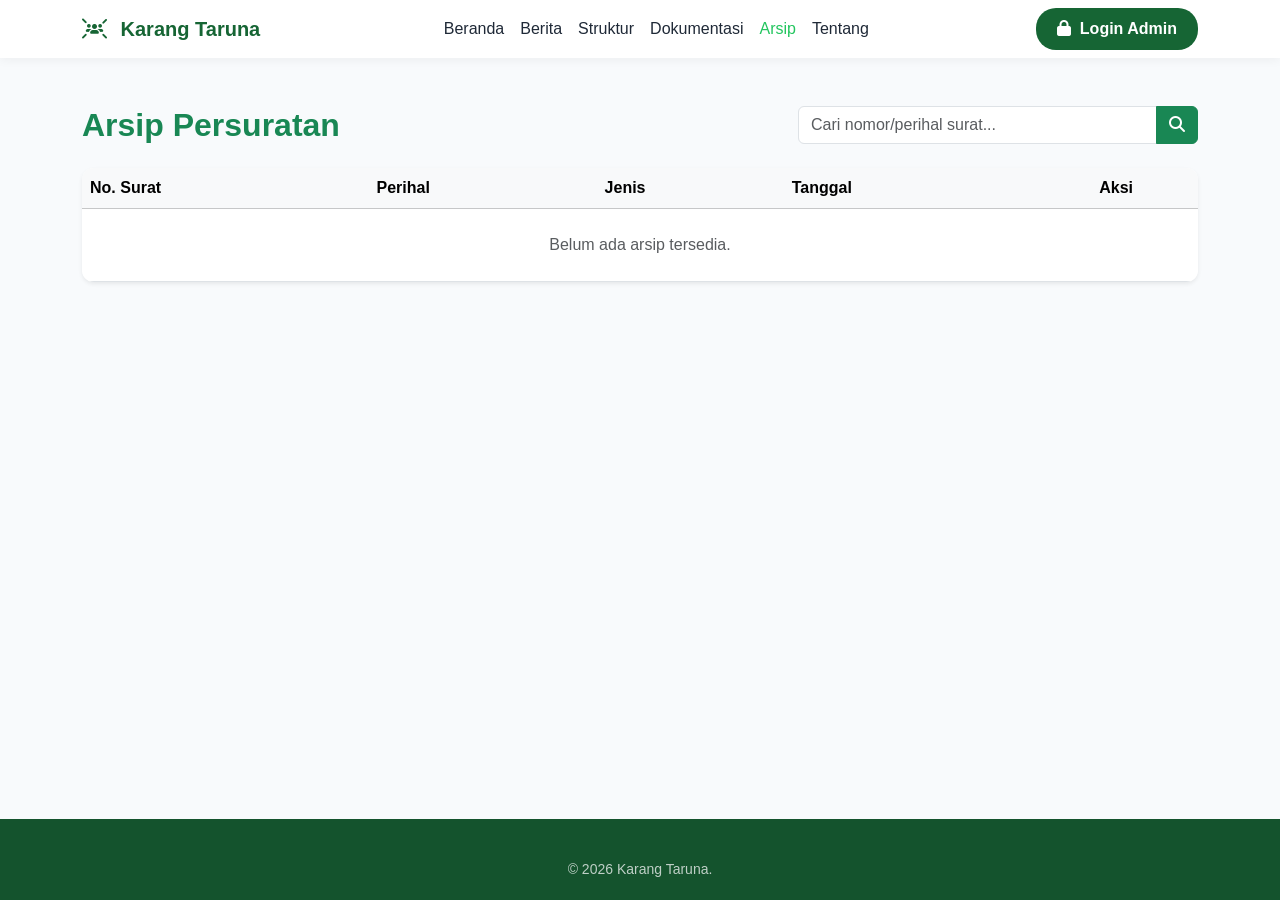
<file: arsip.html>
<!DOCTYPE html>
<html lang="id">
<head>
    <meta charset="UTF-8">
    <meta name="viewport" content="width=device-width, initial-scale=1.0">
    <title>Arsip Surat - Karang Taruna</title>
    <link href="https://cdn.jsdelivr.net/npm/bootstrap@5.3.2/dist/css/bootstrap.min.css" rel="stylesheet">
    <link href="https://cdnjs.cloudflare.com/ajax/libs/font-awesome/6.4.2/css/all.min.css" rel="stylesheet">
    <link href="assets/css/style.css" rel="stylesheet">
</head>
<body>
    <!-- NAVBAR (Active: Arsip) -->
    <nav class="navbar navbar-expand-lg sticky-top">
        <div class="container">
            <a class="navbar-brand" href="index.html"><i class="fa-solid fa-users-rays me-2"></i> Karang Taruna</a>
            <button class="navbar-toggler" type="button" data-bs-toggle="collapse" data-bs-target="#navbarNav"><span class="navbar-toggler-icon"></span></button>
            <div class="collapse navbar-collapse" id="navbarNav">
                <ul class="navbar-nav mx-auto">
                    <li class="nav-item"><a class="nav-link" href="index.html">Beranda</a></li>
                    <li class="nav-item"><a class="nav-link" href="berita.html">Berita</a></li>
                    <li class="nav-item"><a class="nav-link" href="struktur.html">Struktur</a></li>
                    <li class="nav-item"><a class="nav-link" href="dokumentasi.html">Dokumentasi</a></li>
                    <li class="nav-item"><a class="nav-link active" href="arsip.html">Arsip</a></li>
                    <li class="nav-item"><a class="nav-link" href="tentang.html">Tentang</a></li>
                </ul>
                <div class="d-flex mt-2 mt-lg-0"><a href="admin/login.html" class="btn btn-login"><i class="fa-solid fa-lock me-1"></i> Login Admin</a></div>
            </div>
        </div>
    </nav>

    <main class="py-5">
        <div class="container">
            <div class="d-flex flex-column flex-md-row justify-content-between align-items-center mb-4 gap-3">
                <h2 class="fw-bold text-success mb-0">Arsip Persuratan</h2>
                <div class="input-group" style="max-width: 400px;">
                    <input type="text" id="searchArsip" class="form-control" placeholder="Cari nomor/perihal surat...">
                    <button class="btn btn-success" id="btnSearchArsip"><i class="fa-solid fa-search"></i></button>
                </div>
            </div>

            <div class="card card-custom p-0 border-0 shadow-sm">
                <div class="table-responsive">
                    <table class="table table-hover align-middle mb-0">
                        <thead class="table-light">
                            <tr>
                                <th>No. Surat</th>
                                <th>Perihal</th>
                                <th>Jenis</th>
                                <th>Tanggal</th>
                                <th class="text-center">Aksi</th>
                            </tr>
                        </thead>
                        <tbody id="arsipContainer">
                            <!-- JS Inject Here -->
                            <tr>
                                <td colspan="5" class="text-center py-4">Memuat data arsip...</td>
                            </tr>
                        </tbody>
                    </table>
                </div>
            </div>
            
            <div class="d-flex justify-content-center mt-4">
                <ul class="pagination" id="paginationArsip"></ul>
            </div>
        </div>
    </main>

    <!-- FOOTER -->
    <footer><div class="container text-center text-light opacity-75 small">&copy; 2026 Karang Taruna.</div></footer>

    <script src="https://cdn.jsdelivr.net/npm/bootstrap@5.3.2/dist/js/bootstrap.bundle.min.js"></script>
    <script src="assets/js/api.js"></script>
    <script src="assets/js/public-arsip.js"></script>
</body>
</html>
</file>
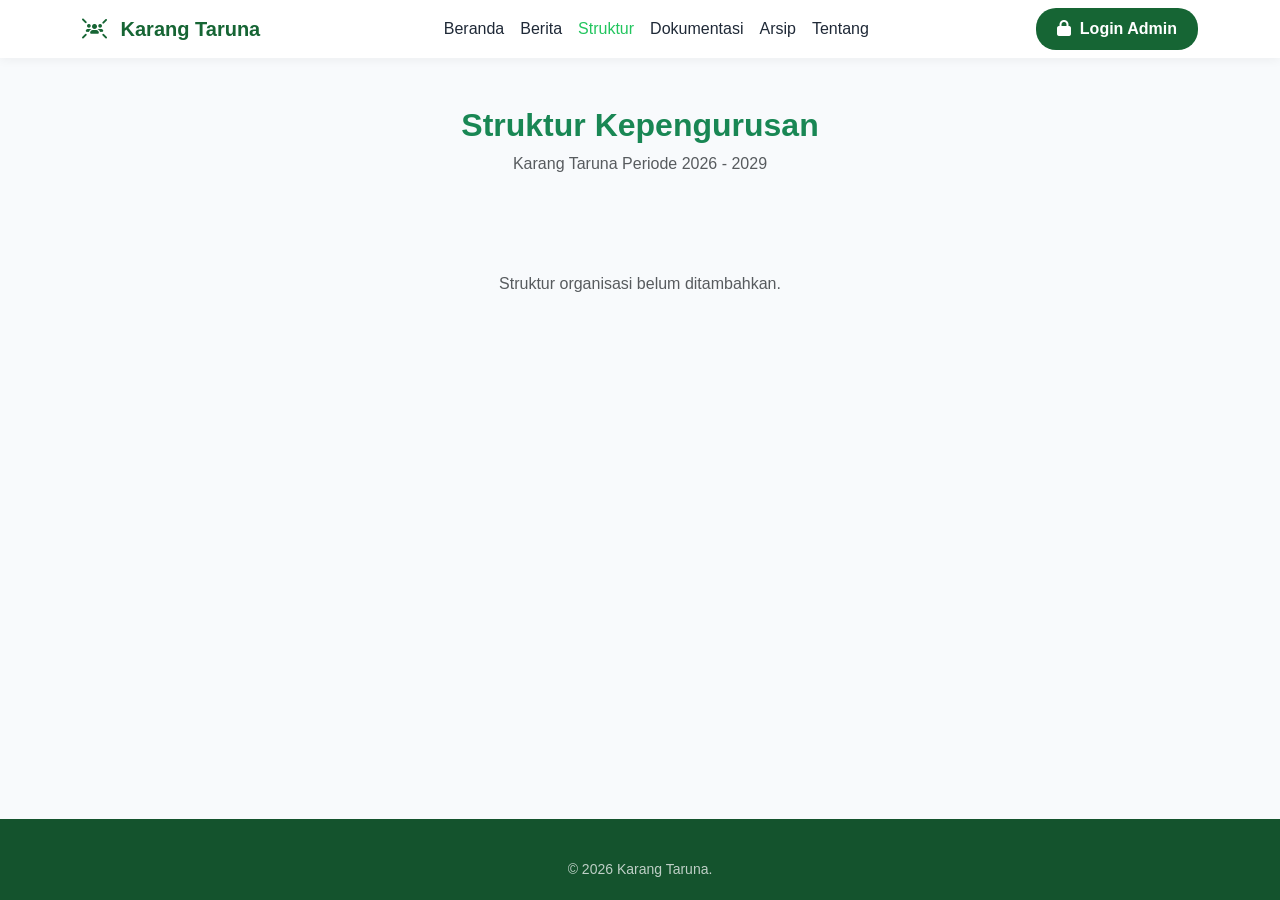
<file: struktur.html>
<!DOCTYPE html>
<html lang="id">
<head>
    <meta charset="UTF-8">
    <meta name="viewport" content="width=device-width, initial-scale=1.0">
    <title>Struktur Organisasi - Karang Taruna</title>
    <link href="https://cdn.jsdelivr.net/npm/bootstrap@5.3.2/dist/css/bootstrap.min.css" rel="stylesheet">
    <link href="https://cdnjs.cloudflare.com/ajax/libs/font-awesome/6.4.2/css/all.min.css" rel="stylesheet">
    <link href="assets/css/style.css" rel="stylesheet">
    <style>
        .struktur-card { text-align: center; background: #fff; border-radius: 12px; padding: 20px; box-shadow: 0 4px 6px rgba(0,0,0,0.05); border-bottom: 4px solid var(--primary); }
        .struktur-img { width: 100px; height: 100px; border-radius: 50%; object-fit: cover; margin-bottom: 15px; border: 3px solid var(--light); }
    </style>
</head>
<body>
    <!-- NAVBAR (Active: Struktur) -->
    <!-- (Gunakan navbar yang sama seperti file lainnya, active di Struktur) -->
    <nav class="navbar navbar-expand-lg sticky-top"><div class="container"><a class="navbar-brand" href="index.html"><i class="fa-solid fa-users-rays me-2"></i> Karang Taruna</a><button class="navbar-toggler" type="button" data-bs-toggle="collapse" data-bs-target="#navbarNav"><span class="navbar-toggler-icon"></span></button><div class="collapse navbar-collapse" id="navbarNav"><ul class="navbar-nav mx-auto"><li class="nav-item"><a class="nav-link" href="index.html">Beranda</a></li><li class="nav-item"><a class="nav-link" href="berita.html">Berita</a></li><li class="nav-item"><a class="nav-link active" href="struktur.html">Struktur</a></li><li class="nav-item"><a class="nav-link" href="dokumentasi.html">Dokumentasi</a></li><li class="nav-item"><a class="nav-link" href="arsip.html">Arsip</a></li><li class="nav-item"><a class="nav-link" href="tentang.html">Tentang</a></li></ul><div class="d-flex mt-2 mt-lg-0"><a href="admin/login.html" class="btn btn-login"><i class="fa-solid fa-lock me-1"></i> Login Admin</a></div></div></div></nav>

    <main class="py-5">
        <div class="container text-center">
            <h2 class="fw-bold text-success mb-2">Struktur Kepengurusan</h2>
            <p class="text-muted mb-5">Karang Taruna Periode 2026 - 2029</p>

            <div class="row justify-content-center g-4" id="strukturContainer">
                <div class="col-12"><div class="spinner-border text-success" role="status"></div><p class="mt-2">Memuat struktur organisasi...</p></div>
            </div>
        </div>
    </main>

    <!-- FOOTER -->
    <footer><div class="container text-center text-light opacity-75 small">&copy; 2026 Karang Taruna.</div></footer>

    <script src="https://cdn.jsdelivr.net/npm/bootstrap@5.3.2/dist/js/bootstrap.bundle.min.js"></script>
    <script src="assets/js/api.js"></script>
    <script src="assets/js/public-struktur.js"></script>
</body>
</html>
</file>
<file: assets/css/style.css>
/* ========================================================
   FILE: assets/css/style.css
   TEMA: Karang Taruna (Hijau Modern)
======================================================== */

:root {
    --primary: #166534;
    --secondary: #22C55E;
    --dark: #14532D;
    --light: #F0FDF4;
    --bg-color: #F8FAFC;
    --text-main: #1F2937;
    --text-muted: #6B7280;
    --white: #FFFFFF;
}

body {
    font-family: 'Inter', 'Segoe UI', Tahoma, Geneva, Verdana, sans-serif;
    background-color: var(--bg-color);
    color: var(--text-main);
    display: flex;
    flex-direction: column;
    min-height: 100vh;
}

main {
    flex: 1;
}

/* NAVBAR */
.navbar {
    background-color: var(--white);
    box-shadow: 0 2px 10px rgba(0,0,0,0.05);
}
.navbar-brand {
    font-weight: 700;
    color: var(--primary) !important;
}
.nav-link {
    font-weight: 500;
    color: var(--text-main) !important;
    transition: color 0.3s;
}
.nav-link:hover, .nav-link.active {
    color: var(--secondary) !important;
}
.btn-login {
    background-color: var(--primary);
    color: var(--white);
    border-radius: 20px;
    padding: 8px 20px;
    font-weight: 600;
    transition: background-color 0.3s;
}
.btn-login:hover {
    background-color: var(--dark);
    color: var(--white);
}

/* HERO SECTION */
.hero-section {
    background: linear-gradient(135deg, var(--dark) 0%, var(--primary) 100%);
    color: var(--white);
    padding: 80px 0;
    text-align: center;
    position: relative;
    overflow: hidden;
}
/* Overlay untuk hero dengan background image */
.hero-section::before {
    content: '';
    position: absolute;
    top: 0;
    left: 0;
    right: 0;
    bottom: 0;
    background-size: cover;
    background-position: center;
    background-repeat: no-repeat;
    opacity: 0;
    transition: opacity 0.8s ease;
    z-index: 0;
}
.hero-section.has-bg-image::before {
    opacity: 0.35;
}
.hero-section .container {
    position: relative;
    z-index: 1;
}
.hero-section.has-bg-image {
    background: var(--dark);
}
.hero-title {
    font-size: 2.5rem;
    font-weight: 800;
    margin-bottom: 15px;
}
.hero-subtitle {
    font-size: 1.1rem;
    font-weight: 300;
    margin-bottom: 30px;
    opacity: 0.9;
}

/* CARDS */
.card-custom {
    border: none;
    border-radius: 12px;
    box-shadow: 0 4px 6px rgba(0,0,0,0.05);
    transition: transform 0.3s, box-shadow 0.3s;
    height: 100%;
    background-color: var(--white);
    overflow: hidden;
}
.card-custom:hover {
    transform: translateY(-5px);
    box-shadow: 0 10px 15px rgba(0,0,0,0.1);
}
.card-img-top {
    height: 200px;
    object-fit: cover;
}
.badge-category {
    background-color: var(--light);
    color: var(--primary);
    font-weight: 600;
    padding: 5px 10px;
    border-radius: 4px;
    font-size: 0.8rem;
}

/* STATISTIK */
.stats-section {
    background-color: var(--primary);
    color: var(--white);
    padding: 40px 0;
}
.stat-number {
    font-size: 2.5rem;
    font-weight: 800;
}

/* FOOTER */
footer {
    background-color: var(--dark);
    color: var(--white);
    padding: 40px 0 20px;
    margin-top: auto;
}
.footer-link {
    color: var(--light);
    text-decoration: none;
    transition: color 0.3s;
}
.footer-link:hover {
    color: var(--secondary);
}

/* SKELETON LOADING */
.skeleton {
    background-color: #e2e5e7;
    background-image: linear-gradient(90deg, rgba(255, 255, 255, 0), rgba(255, 255, 255, 0.5), rgba(255, 255, 255, 0));
    background-size: 40px 100%;
    background-repeat: no-repeat;
    background-position: left -40px top 0;
    animation: shine 1s ease-infinite;
    border-radius: 4px;
}
@keyframes shine {
    to { background-position: right -40px top 0; }
}
.skeleton-img { width: 100%; height: 200px; }
.skeleton-text { height: 15px; margin-bottom: 10px; width: 100%; }
.skeleton-title { height: 25px; margin-bottom: 15px; width: 80%; }


/* Styling untuk gambar inline di dalam artikel berita */
.article-content img,
#detIsi img {
    max-width: 100%;
    height: auto;
    border-radius: 8px;
    margin: 16px 0;
    display: block;
    box-shadow: 0 2px 8px rgba(0,0,0,0.08);
}
.ql-editor img {
    max-width: 100%;
    height: auto;
    border-radius: 6px;
    margin: 10px 0;
}

/* Styling untuk Embed Form & Video */
.embed-container {
    width: 100%;
    overflow: hidden;
    position: relative;
}
.embed-container iframe {
    max-width: 100%;
    width: 100%;
    border: none;
    border-radius: 8px;
    box-shadow: 0 4px 6px -1px rgba(0, 0, 0, 0.1);
}
</file>
